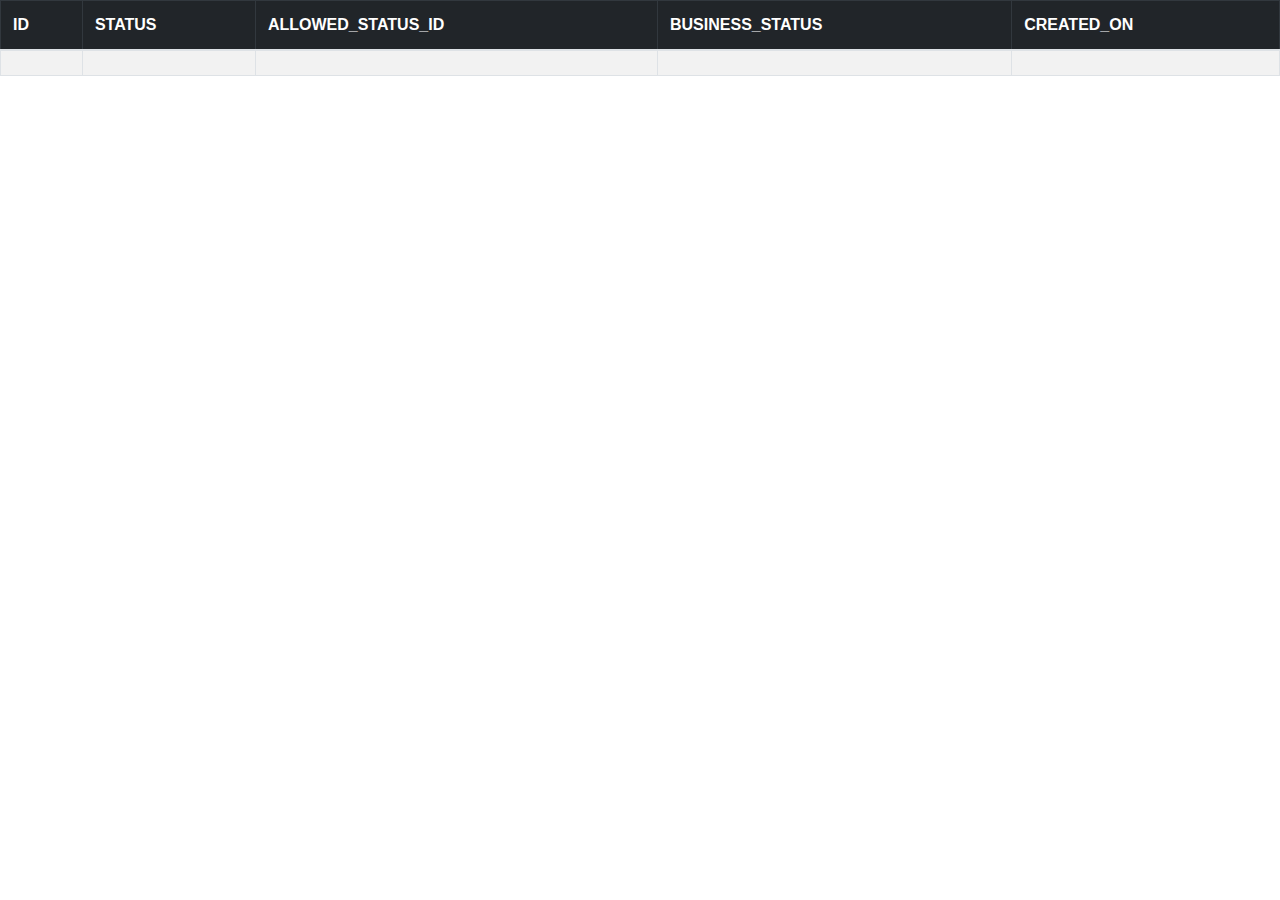
<file: mvc/src/main/resources/templates/index.html>
<!doctype html>
<html lang="en"
      xmlns:layout="http://www.ultraq.net.nz/thymeleaf/layout"
      layout:decorate="~{layout}" xmlns:th="http://www.w3.org/1999/xhtml">
<head>
    <!-- Required meta tags -->
    <meta charset="utf-8">
    <meta name="viewport" content="width=device-width, initial-scale=1, shrink-to-fit=no">

    <!-- Bootstrap CSS -->
    <link rel="stylesheet" href="https://cdn.jsdelivr.net/npm/bootstrap@4.0.0/dist/css/bootstrap.min.css"
          integrity="sha384-Gn5384xqQ1aoWXA+058RXPxPg6fy4IWvTNh0E263XmFcJlSAwiGgFAW/dAiS6JXm" crossorigin="anonymous">

    <title>Hello, world!</title>
</head>
<body>

<table class="table table-striped table-bordered">

    <thead class="table-dark">
    <tr>
        <th>ID</th>
        <th>STATUS</th>
        <th>ALLOWED_STATUS_ID</th>
        <th>BUSINESS_STATUS</th>
        <th>CREATED_ON</th>
    </tr>
    </thead>

    <tbody>
    <tr th:each="q: ${query}">
        <td th:text="${q.ID}"></td>
        <td th:text="${q.STATUS}"></td>
        <td th:text="${q.ALLOWED_STATUSES_ID}"></td>
        <td th:text="${q.BUSINESS_STATUS}"></td>
        <td th:text="${q.CREATED_ON}"></td>
    </tr>

    </tbody>


</table>
<!-- Optional JavaScript -->
<!-- jQuery first, then Popper.js, then Bootstrap JS -->
<script src="https://code.jquery.com/jquery-3.2.1.slim.min.js"
        integrity="sha384-KJ3o2DKtIkvYIK3UENzmM7KCkRr/rE9/Qpg6aAZGJwFDMVNA/GpGFF93hXpG5KkN"
        crossorigin="anonymous"></script>
<script src="https://cdn.jsdelivr.net/npm/popper.js@1.12.9/dist/umd/popper.min.js"
        integrity="sha384-ApNbgh9B+Y1QKtv3Rn7W3mgPxhU9K/ScQsAP7hUibX39j7fakFPskvXusvfa0b4Q"
        crossorigin="anonymous"></script>
<script src="https://cdn.jsdelivr.net/npm/bootstrap@4.0.0/dist/js/bootstrap.min.js"
        integrity="sha384-JZR6Spejh4U02d8jOt6vLEHfe/JQGiRRSQQxSfFWpi1MquVdAyjUar5+76PVCmYl"
        crossorigin="anonymous"></script>
</body>
</html>
</file>
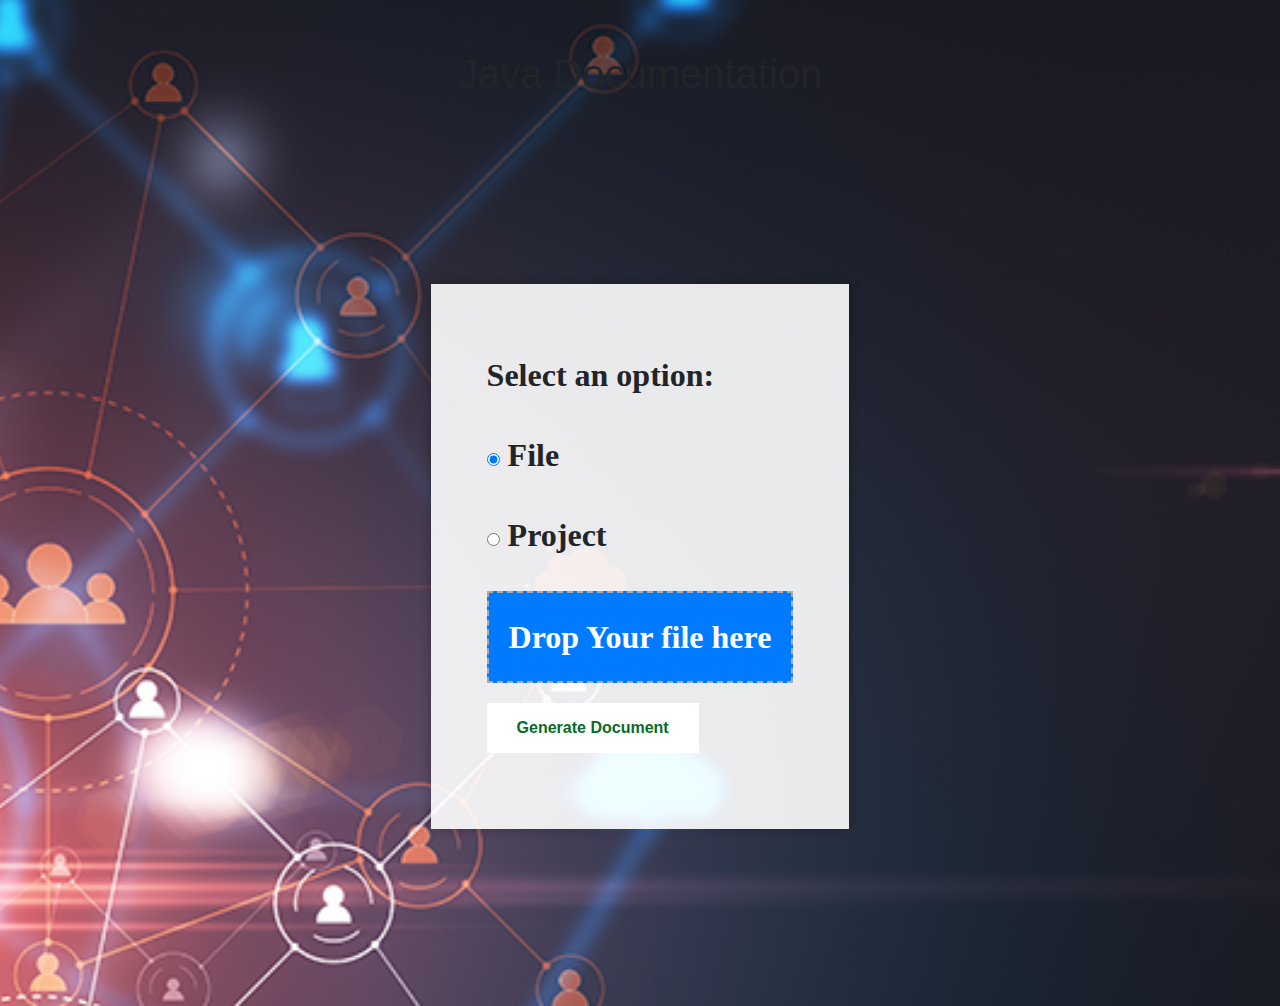
<file: mvc/src/main/resources/templates/home.html>
<!DOCTYPE html>
<html lang="en"
xmlns:th="http://thymeleaf.org"
      xmlns:layout="http://www.ultraq.net.nz/thymeleaf/layout"
      layout:decorate="~{layout}"
>

<head>
    <link rel="stylesheet" href="https://cdn.jsdelivr.net/npm/bootstrap@4.0.0/dist/css/bootstrap.min.css" integrity="sha384-Gn5384xqQ1aoWXA+058RXPxPg6fy4IWvTNh0E263XmFcJlSAwiGgFAW/dAiS6JXm" crossorigin="anonymous">


    <script src="js/jquery.min.js"></script>
    <script src="js/popper.js"></script>
    <script src="js/bootstrap.min.js"></script>
    <script src="js/jquery.validate.min.js"></script>
    <script>

        (function ($) {

	"use strict";
	document.getElementById("uploadFile").addEventListener("click", function (event) {

		event.preventDefault();

		var radioButtons = document.getElementsByName("radioGroup");
		var key;

		radioButtons.forEach(element => {
			if (element.checked) {
				key = element
			}
		});

		// var formData = new FormData();
		// var fileInput = document.querySelector('input[type="file"]');
		var fileInput = document.getElementById('file');

		const file = fileInput.files[0];

		if (file) {
			convertFileToBase64(file);
		}

		// formData.append(key, fileInput.files[0], "file.java");


	});

}


)(jQuery);

function convertFileToBase64(file) {
	const reader = new FileReader();
	const fileName = file.name;

	reader.onloadend = function () {
		const base64File = reader.result;
		makeAPICall(base64File, fileName);
	};

	reader.readAsDataURL(file);
}


function makeAPICall(base64File, fileName) {
	const requestBody = {
		key: base64File,
		fileName: fileName
	};

	let options = {
		method: 'POST',
		headers: {
			"Access-Control-Allow-Headers": "Origin",
			"Content-Type": "application/json",
			"Access-Control-Allow-Headers": "Authorization",
			'Authorization': 'Basic YWRtaW46YWRtaW4=',
			"Origin": "http://127.0.0.1:5500"
		},

		body: JSON.stringify(requestBody),
		credentials: "include"
	}

	fetch("http://192.168.2.204:7501/shaft/api/servlet/esapi-servlet", options)
		.then(response => response.json())
		.then(data => {
			window.alert("you will be redirected to the download page. Click ok.");
			window.location.href = data.statusUrl;
		})
		.catch(error => {
			console.error(error);
		});
}


    </script>

    <title>Responsive Form</title>
<!--    <link th:href="@{D:/Spring Training/mvc/src/main/resources/templates/css/demo.css}" rel="stylesheet" type="text/css">-->
    <style>

        body {
            margin: 0;
            padding: 0;
            background-image: url("background-image.jpg");
            background-size: cover;
            background-repeat: no-repeat;
            background-position: center center;
            font-family: Arial, sans-serif;
          }

          .container {
            display: flex;
            justify-content: center;
            align-items: center;
            height: 100vh;
          }

          #myForm {
            max-width: 50%;
            padding: 5%;
            background-color: rgba(255, 255, 255, 0.9);
            box-shadow: 0 0 10px rgba(0, 0, 0, 0.3);
          }

          .form-group {
            margin-bottom: 20px;
          }

          label {
            display: block;
            font-weight: bold;
            padding-top: 0.75rem;
            padding-bottom: 0.75rem;
            text-align: left;
            caption-side: bottom;
            font-family: 'Times New Roman', Times, serif;
            font-size: xx-large;
          }

          .dropzone {
            position: relative;
            border: 2px dashed #aaa;
            padding: 20px;
            text-align: center;
            cursor: pointer;
          }

          .dropzone-message {
            margin: 0;
          }

          input[type="file"] {
            display :contents;
          }

          button[type="submit"] {
            padding: 13px 30px;
            font-weight: bold;
            background-color: #ffffff;
            color: #076b28;
            border: 2px #0069d9;
            cursor: pointer;
          }

          button[type="submit"]:hover {
            color: #fff;
            background-color: #0069d9;
            border-color: #0062cc;
          }

          .btn-primary:hover {
            color: #fff;
            background-color: #0069d9;
            border-color: #0062cc;
          }

          .header {
            color: #fff-fff;
            font-family: :'Times New Roman', Times, serif;
            font-size: 450;
            font-weight: bold;
            text-align: center;
            margin-top: 50px;
          }




    </style>
</head>

<body style="background-image: url(images/bg.png);">
<div class="header"><h1> Java Documentation </h1></div>
<div class="container">
    <form enctype="multipart/form-data" id="myForm" method="post" name="fileinfo">
        <div class="form-group">
            <label class="caption">Select an option:</label>
            <div class="radio-group">
                <label for="fileOption">
                    <input checked id="fileOption" name="radioGroup" type="radio" value="file">
                    File
                </label>
                <label for="projectOption">
                    <input id="projectOption" name="radioGroup" type="radio" value="project">
                    Project
                </label>
            </div>
        </div>

        <div class="form-group btn-primary">
            <label class="dropzone" for="file">
                <p class="dropzone-message">Drop Your file here</p>
                <input id="file" name="file" type="file">
            </label>
        </div>
        <div class="form-group">
            <button id="uploadFile" type="submit">Generate Document</button>
        </div>
        <div id="responseContainer"></div>
    </form>
</div>
</body>

</html>
</file>
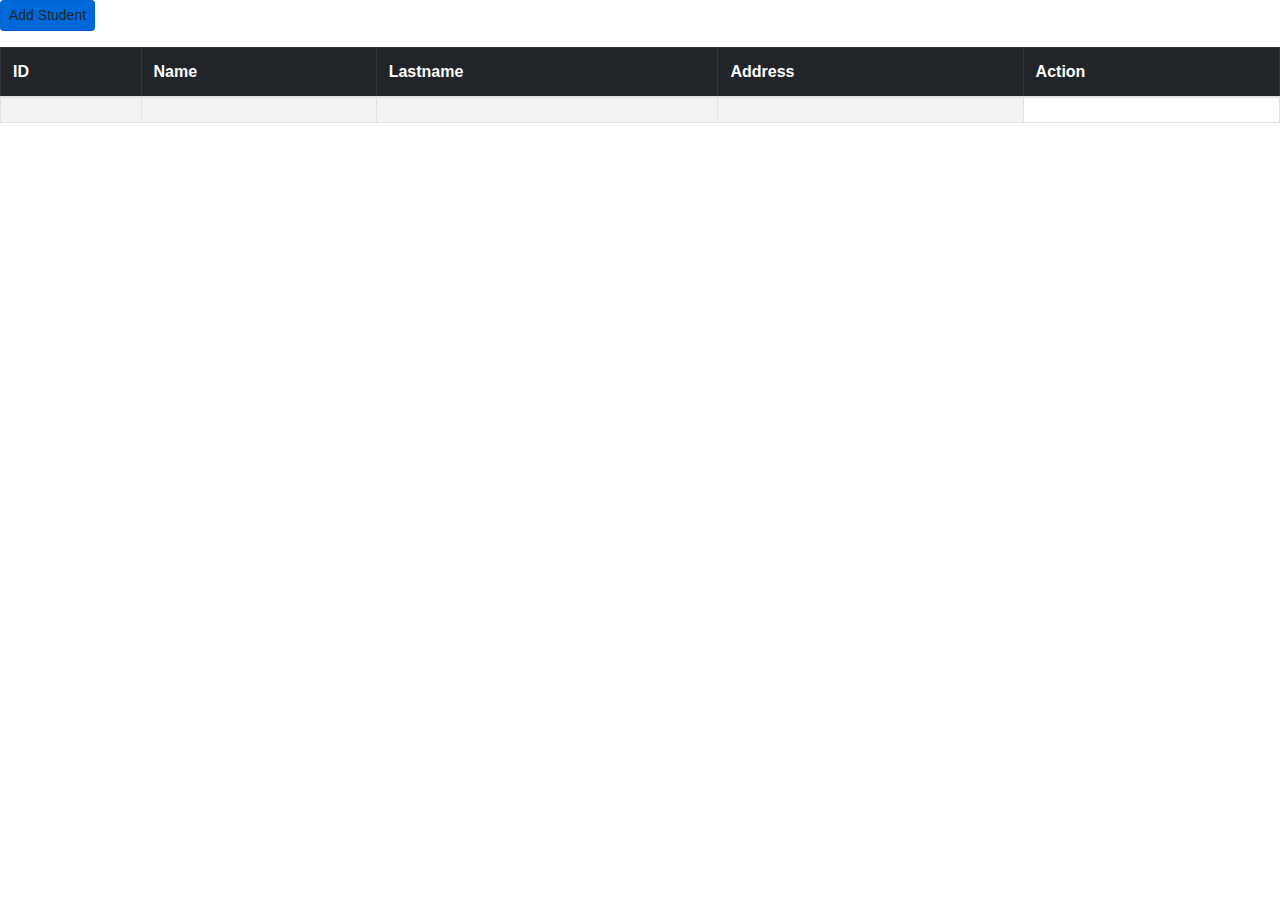
<file: mvc/src/main/resources/templates/student.html>
<!doctype html>
<html lang="en"
      xmlns:layout="http://www.ultraq.net.nz/thymeleaf/layout"
      layout:decorate="~{layout}" xmlns:th="http://www.w3.org/1999/xhtml">
<head>
    <!-- Required meta tags -->
    <meta charset="utf-8">
    <meta name="viewport" content="width=device-width, initial-scale=1, shrink-to-fit=no">

    <!-- Bootstrap CSS -->
    <link rel="stylesheet" href="https://cdn.jsdelivr.net/npm/bootstrap@4.0.0/dist/css/bootstrap.min.css"
          integrity="sha384-Gn5384xqQ1aoWXA+058RXPxPg6fy4IWvTNh0E263XmFcJlSAwiGgFAW/dAiS6JXm" crossorigin="anonymous">

    <title>Student</title>
</head>
<body>


<div class="row">
    <div class="col-lg-3">
        <a th:href="@{/student/add}" class="btn btn-primary btn-sm mb-3">
            Add Student
        </a>
    </div>
</div>

<table class="table table-striped table-bordered">

    <thead class="table-dark">
    <tr>
        <th>ID</th>
        <th>Name</th>
        <th>Lastname</th>
        <th>Address</th>
        <th>Action</th>
    </tr>
    </thead>

    <tbody>
    <tr th:each="q: ${students  }">
        <td th:text="${q.id}"></td>
        <td th:text="${q.Name}"></td>
        <td th:text="${q.lastName}"></td>
        <td th:text="${q.Address}"></td>
    </tr>

    </tbody>


</table>
<!-- Optional JavaScript -->
<!-- jQuery first, then Popper.js, then Bootstrap JS -->
<script src="https://code.jquery.com/jquery-3.2.1.slim.min.js"
        integrity="sha384-KJ3o2DKtIkvYIK3UENzmM7KCkRr/rE9/Qpg6aAZGJwFDMVNA/GpGFF93hXpG5KkN"
        crossorigin="anonymous"></script>
<script src="https://cdn.jsdelivr.net/npm/popper.js@1.12.9/dist/umd/popper.min.js"
        integrity="sha384-ApNbgh9B+Y1QKtv3Rn7W3mgPxhU9K/ScQsAP7hUibX39j7fakFPskvXusvfa0b4Q"
        crossorigin="anonymous"></script>
<script src="https://cdn.jsdelivr.net/npm/bootstrap@4.0.0/dist/js/bootstrap.min.js"
        integrity="sha384-JZR6Spejh4U02d8jOt6vLEHfe/JQGiRRSQQxSfFWpi1MquVdAyjUar5+76PVCmYl"
        crossorigin="anonymous"></script>
</body>
</html>
</file>
